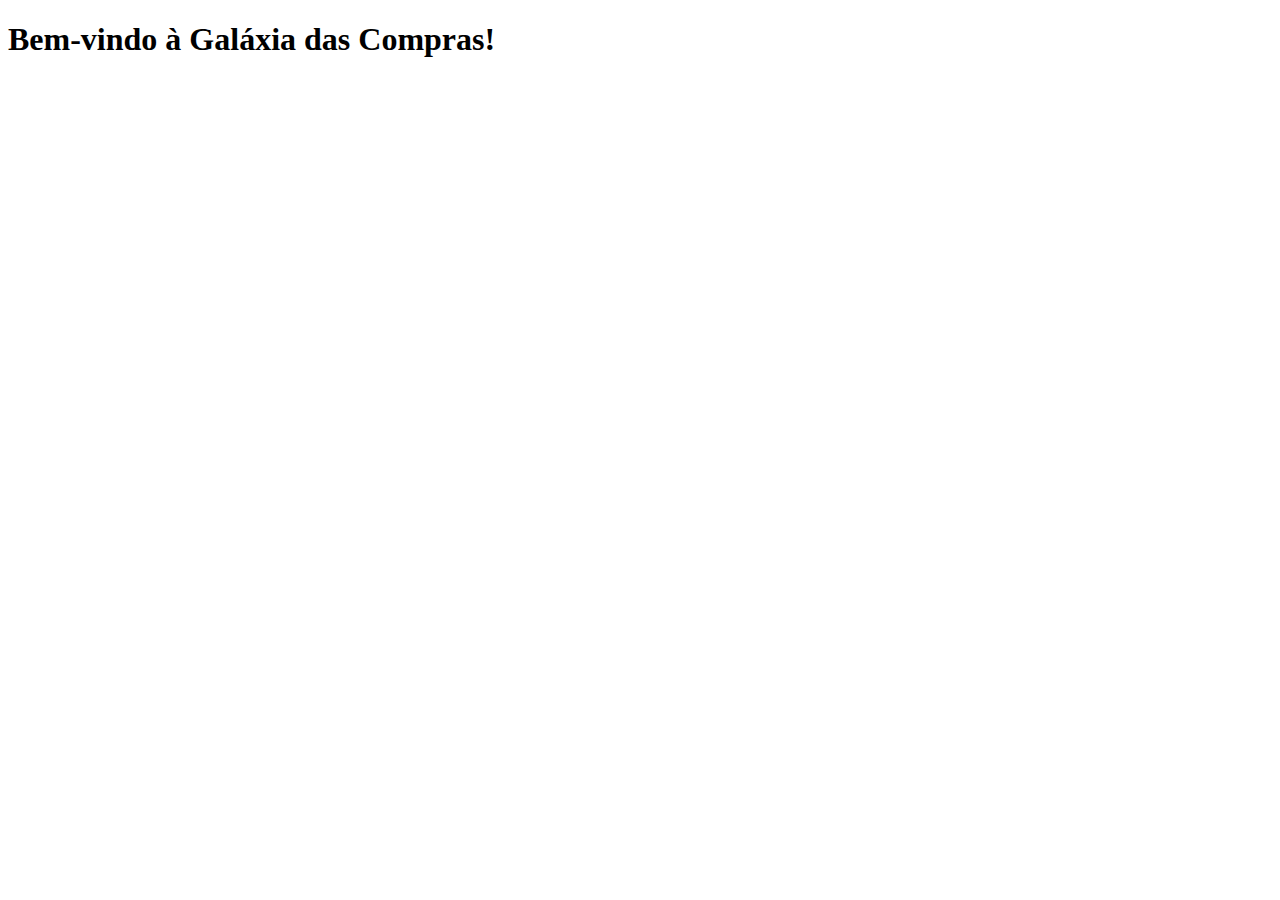
<file: API/API/index.html>
<!DOCTYPE html>
<html>

<head>
    <title>Página Inicial</title>
    <link rel="stylesheet" href="style.css">
    <link rel="stylesheet" href="https://stackpath.bootstrapcdn.com/bootstrap/4.1.3/css/bootstrap.min.css"
        integrity="sha384-MCw98/SFnGE8fJT3GXwEOngsV7Zt27NXFoaoApmYm81iuXoPkFOJwJ8ERdknLPMO" crossorigin="anonymous">
</head>

<body>

    <nav class="navbar navbar-dark bg-dark text-white">
        <h1>Bem-vindo à Galáxia das Compras!</h1>
    </nav>
    
    
    <div id="product-list"></div>

    <script>
        // Use JavaScript para fazer uma requisição à Fake Store API e exibir os produtos na página.
        fetch('https://fakestoreapi.com/products')
            .then(response => response.json())
            .then(data => {
                const productList = document.getElementById('product-list');
                data.forEach(product => {
                    const productDiv = document.createElement('div');
                    productDiv.classList.add('col-md-4', 'mb-4');

                    productDiv.innerHTML = `
                    <div class="card">
                        <div class="card-head">
                            <img src="${product.image}" class="card-img-top minha-imagem" alt="${product.title}">
                        </div>
                        <div class="card-body">
                            <h5 class="card-title">${product.title}</h5>
                            <p class="card-text">${product.description}</p>
                            <p class="card-text"><strong>$${product.price}</strong></p>
                        </div>
                        <div class="card-footer">
                            <a href="produto.html?produto_id=${product.id}"class="btn btn-primary">Comprar</a>  
                        </div>
                    </div>`;


                    productList.appendChild(productDiv);
                });
            });
    </script>
</body>

</html>
</file>
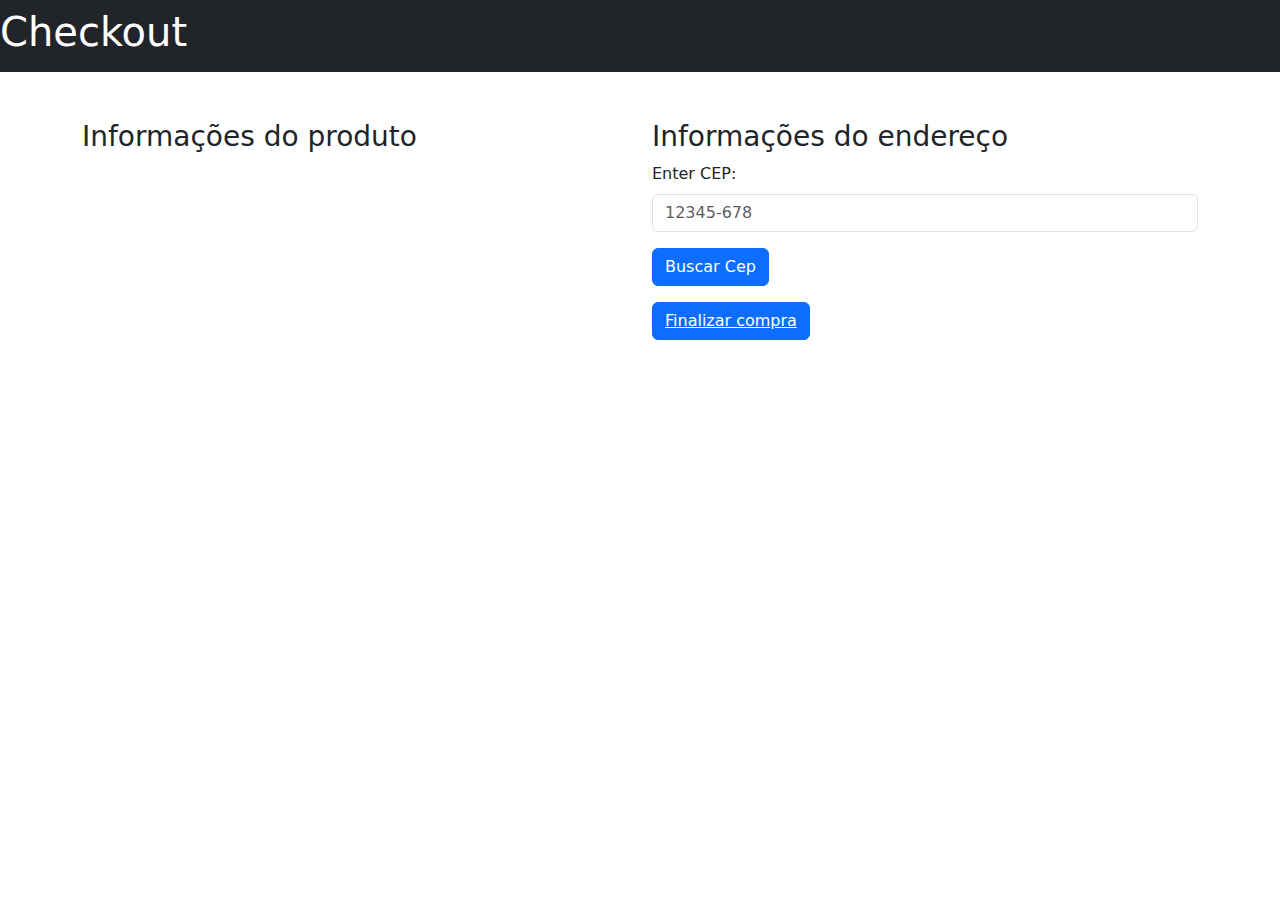
<file: API/API/checkout.html>
<!DOCTYPE html>
<html lang="en">

<head>
    <meta charset="UTF-8">
    <meta name="viewport" content="width=device-width, initial-scale=1.0">
    <title>Checkout</title>
    <!-- Bootstrap CSS -->
    <link rel="stylesheet" href="style.css">
    <link href="https://cdn.jsdelivr.net/npm/bootstrap@5.0.0-beta2/dist/css/bootstrap.min.css" rel="stylesheet">
</head>

<body>

    <nav class="navbar navbar-dark bg-dark text-white">
        <h1>Checkout</h1>
    </nav>

    <div class="container mt-5">

        <!-- Product Information -->
        <div class="row">
            <div class="col-md-6">
                <h3>Informações do produto</h3>
                <div id="product-info"></div>
            </div>

            <!-- Address Information -->
            <div class="col-md-6">
                <h3>Informações do endereço</h3>
                <div id="address-info">
                    <div class="mb-3">
                        <label for="cepInput" class="form-label">Enter CEP:</label>
                        <input type="text" class="form-control" id="cepInput" placeholder="12345-678">
                    </div>
                    <button class="btn btn-primary" id="fetchAddressBtn">Buscar Cep</button>
                    <div id="addressResult" class="mt-3"></div>
                    <button type="button" class="btn btn-primary" data-toggle="button" aria-pressed="false" autocomplete="off">
                        <a href="finalizado.html" class="text-white"> Finalizar compra</a>
                    </button>
                </div>
            </div>
        </div>
    </div>

    <!-- Bootstrap JS and Popper.js -->
    <script src="https://cdn.jsdelivr.net/npm/bootstrap@5.0.0-beta2/dist/js/bootstrap.bundle.min.js"></script>

    <script>
        document.addEventListener('DOMContentLoaded', function () {

            const url_data = new URLSearchParams(window.location.search);

            const productId = url_data.get('produto_id');

            fetch(`https://fakestoreapi.com/products/${productId}`)
                .then(response => response.json())
                .then(data => displayProductInfo(data));
        });

        function displayProductInfo(product) {
            const productInfoContainer = document.getElementById('product-info');

            const card = document.createElement('div');
            card.classList.add('card');

            card.innerHTML = `
                <img src="${product.image}" class="card-img-top" alt="${product.title}">
                <div class="card-body">c
                    <h5 class="card-title">${product.title}</h5>
                    <p class="card-text">${product.description}</p>
                    <p class="card-text"><strong>$${product.price}</strong></p>
                </div>
            `;

            productInfoContainer.appendChild(card);
        }

        // Adicionar um EventListener para o botão
        const fetchAddressBtn = document.getElementById('fetchAddressBtn');
        const cepInput = document.getElementById('cepInput');
        const addressResult = document.getElementById('addressResult');

        fetchAddressBtn.addEventListener('click', function () {
            const cep = cepInput.value;
            if (cep.length !== 8) {
                addressResult.textContent = 'CEP inválido. Certifique-se de inserir 8 dígitos.';
                return;
            }

            // Faz a solicitação para a API ViaCEP
            fetch(`https://viacep.com.br/ws/${cep}/json/`)
                .then(response => response.json())
                .then(data => {
                    if (data.erro) {
                        addressResult.textContent = 'CEP não encontrado. Certifique-se de que o CEP seja válido.';
                    } else {
                        // Exibe os dados do endereço
                        addressResult.innerHTML = `
                            <p><strong>CEP:</strong> ${data.cep}</p>
                            <p><strong>Logradouro:</strong> ${data.logradouro}</p>
                            <p><strong>Bairro:</strong> ${data.bairro}</p>
                            <p><strong>Cidade:</strong> ${data.localidade}</p>
                            <p><strong>Estado:</strong> ${data.uf}</p>
                        `;
                    }
                })
                .catch(error => {
                    addressResult.textContent = 'Erro ao buscar informações de endereço. Tente novamente mais tarde.';
                });
        });
    </script>
</body>

</html>
</file>
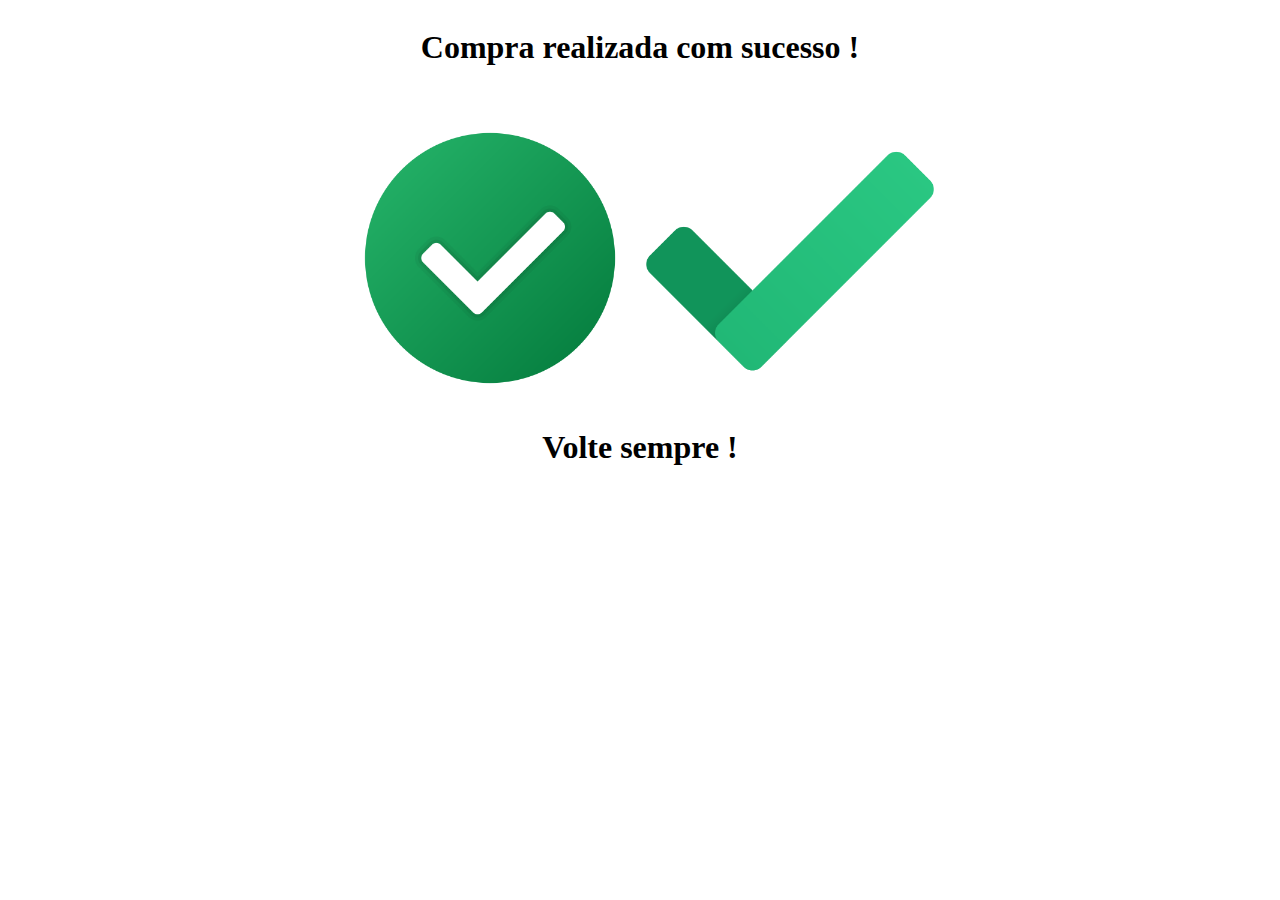
<file: API/API/finalizado.html>
<!DOCTYPE html>
<html lang="en">

<head>
    <meta charset="UTF-8">
    <meta name="viewport" content="width=device-width, initial-scale=1.0">
    <title>Compra finalizada</title>
    <link rel="stylesheet" href="style.css">
</head>

<body>
    <div class="texto">
        <h1>Compra realizada com sucesso !</h1>
    </div>
    <div class="container-finalizado">
        <img src="img/icons8-ok-1000.png">
        <img src="img/icons8-selecionado-1000.png">
    </div>
    <div class="texto">
        <h1>Volte sempre !</h1>
    </div>
</body>

</html>
</file>
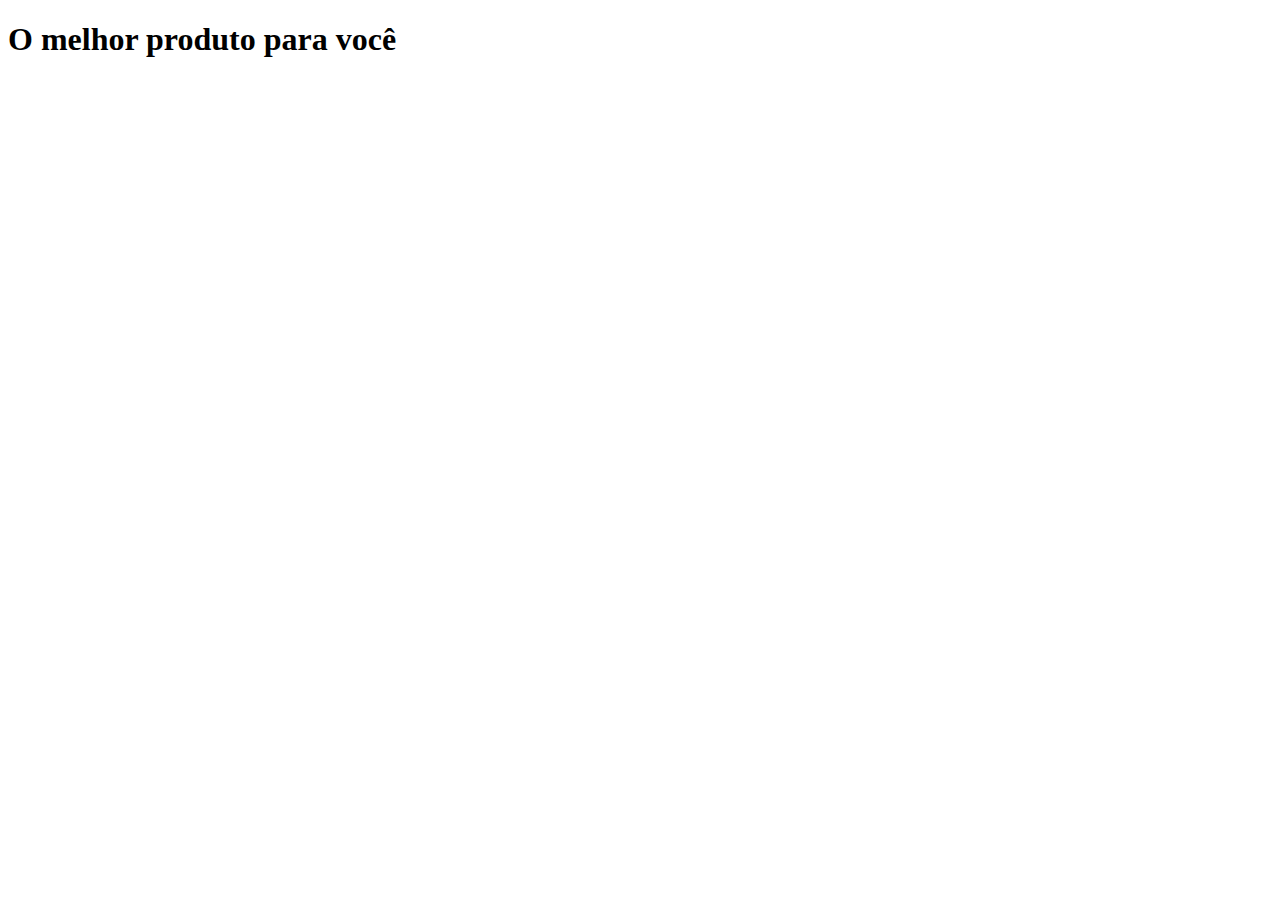
<file: API/API/produto.html>
<!DOCTYPE html>
<html>

<head>
    <title>Produto Simples</title>
    <link rel="stylesheet" href="style.css">
    <link rel="stylesheet" href="https://stackpath.bootstrapcdn.com/bootstrap/4.1.3/css/bootstrap.min.css"
        integrity="sha384-MCw98/SFnGE8fJT3GXwEOngsV7Zt27NXFoaoApmYm81iuXoPkFOJwJ8ERdknLPMO" crossorigin="anonymous">
</head>

<body>

    <nav class="navbar navbar-dark bg-dark text-white">
        <h1>O melhor produto para você</h1>
    </nav>

    <div class="container mt-5">

        <div id="produto" class="row"></div>
    </div>

    <!-- Bootstrap JS -->
    <script src="https://cdn.jsdelivr.net/npm/bootstrap@5.0.0-beta2/dist/js/bootstrap.bundle.min.js"></script>

    <!-- Fetch data  -->
    <script>
        // A linha abaixo diz que assim que o "documento" (a página) for totalmente carregado, deve ser executada a função  
        document.addEventListener('DOMContentLoaded', function () {


            // A linha abaixo apenas define o id do produto chamado. 

            const url_data = new URLSearchParams(window.location.search);

            const productId = url_data.get('produto_id');

            //Utilizando o método fetch para consumir a API
            fetch(`https://fakestoreapi.com/products/${productId}`)
                .then(response => response.json())
                .then(data => displayProduct(data));
        });

        function displayProduct(product) {

            // Escolho a div que será alimentada com o produto. 
            const productContainer = document.getElementById('produto');

            // Crio um div. 
            // Criar != Adicionar. 
            const card = document.createElement('div');

            // Adiciono algumas classes do bootstrap
            card.classList.add('col-md-6', 'mx-auto');

            // Coloco todo o conteúdo vinda da API dentro da div que acabei de criar. 
            //Você pode experimentar colocar alguns "console.log" para experimentar qual conteúdo está sendo recebido ou exibido. 
            card.innerHTML = `
                <div class="card">
                    <img src="${product.image}" class="card-img-top" alt="${product.title}">
                    <div class="card-body">
                        <h5 class="card-title">${product.title}</h5>
                        <p class="card-text">${product.description}</p>
                        <p class="card-text"><strong>$${product.price}</strong></p>
                        <a href="checkout.html?produto_id=${product.id}"> <button class="btn btn-primary">Comprar</button> </a>
                    </div>
                </div>
            `;

            //  Adicionar a div criada ao productContainer.
            productContainer.appendChild(card);
        }
    </script>
</body>

</html>
</file>
<file: API/API/style.css>
#product-list {
    display: flex;
    flex-wrap: wrap;
}

.minha-imagem {
    height: 250px;
    object-fit: contain;
}

.card-head {
    padding: 8px;
}

.card {
    position: relative;
    height: 100%;
    display: flex;
}

.botao {
    margin-top: auto;
    /*ok*/
}

.action {
    /* height: 100%; */
    position: absolute;
    bottom: 0;
    margin-top: auto;
    align-self: center;
}

.texto,
.container-finalizado {
    display: flex;
    justify-content: center;
    align-items: center;
    text-align: center;
}

.container-finalizado {
    margin-top: 20px;
}

.container-finalizado img {
    height: 300px;
    width: 300px;
}

.cor-botao{
    color: white !important;
}

/*Produto*/

.card{
    justify-content: center;
    align-items: center;
    text-align: center;
}

.card img{
    height: 350px;
    width: 300px;
}
</file>
